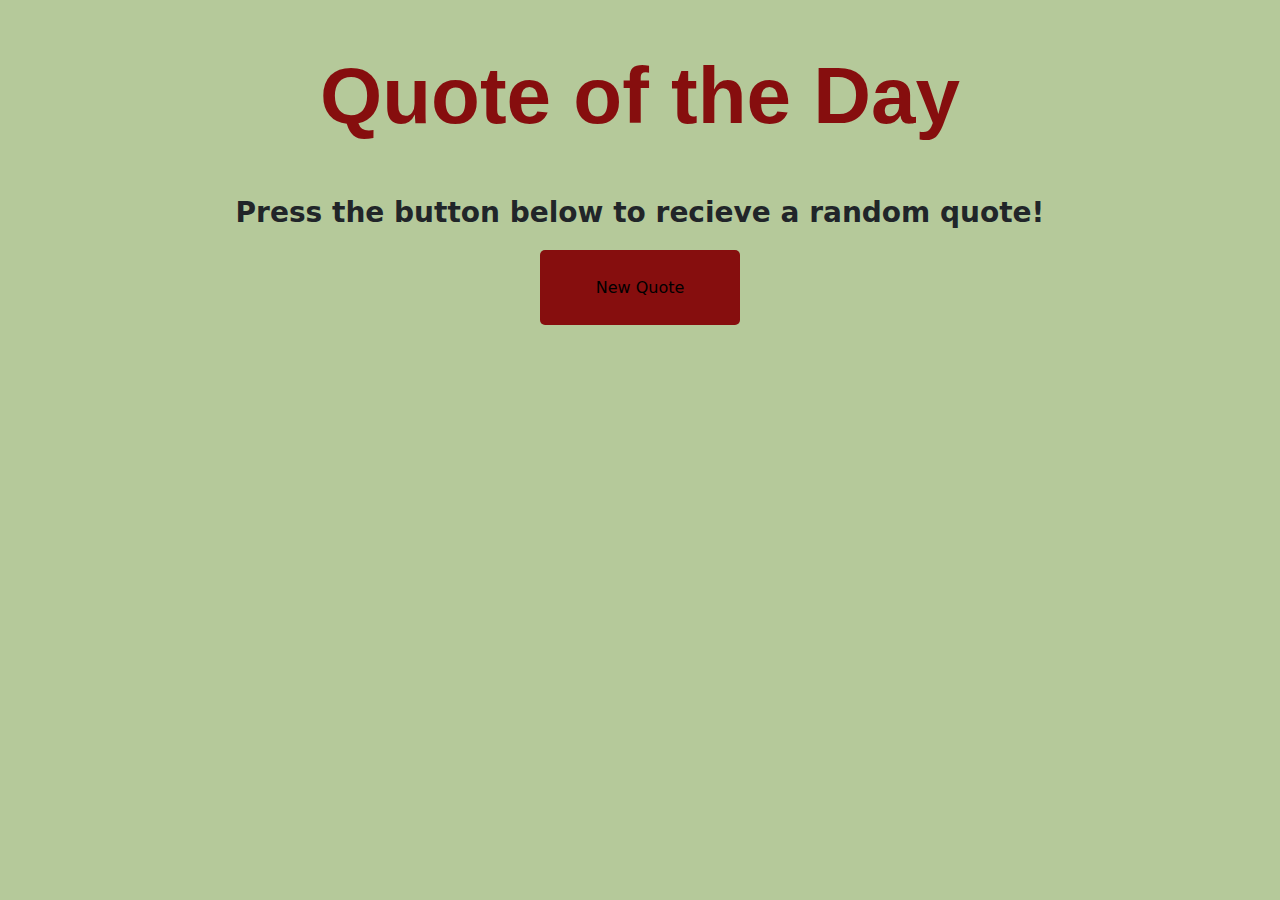
<file: index.html>
<!DOCTYPE html>
<html lang="en">

<head>

    <link rel="stylesheet" href="css/all.min.css">
    <link rel="stylesheet" href="css/bootstrap.min.css.map">
    <link rel="stylesheet" href="css/bootstrap.min.css">
    <link rel="stylesheet" href="css/style.css">



    <meta charset="UTF-8">
    <meta name="viewport" content="width=device-width, initial-scale=1.0">
    <title>Qoute Random</title>
</head>

<body>

    

    <div class=" text-center py-5">
        
        <h1 class="fw-bold">Quote of the Day</h1>
        <p class="fs-3 mt-5 fw-semibold">Press the button below to recieve a random quote!</p>

        <button onclick="rndQuote()" class="     "> New Quote</button>
        <p class="quote m-4" id="test"></p>
    </div>



    <script src="js/main.js"></script>
</body>

</html>
</file>
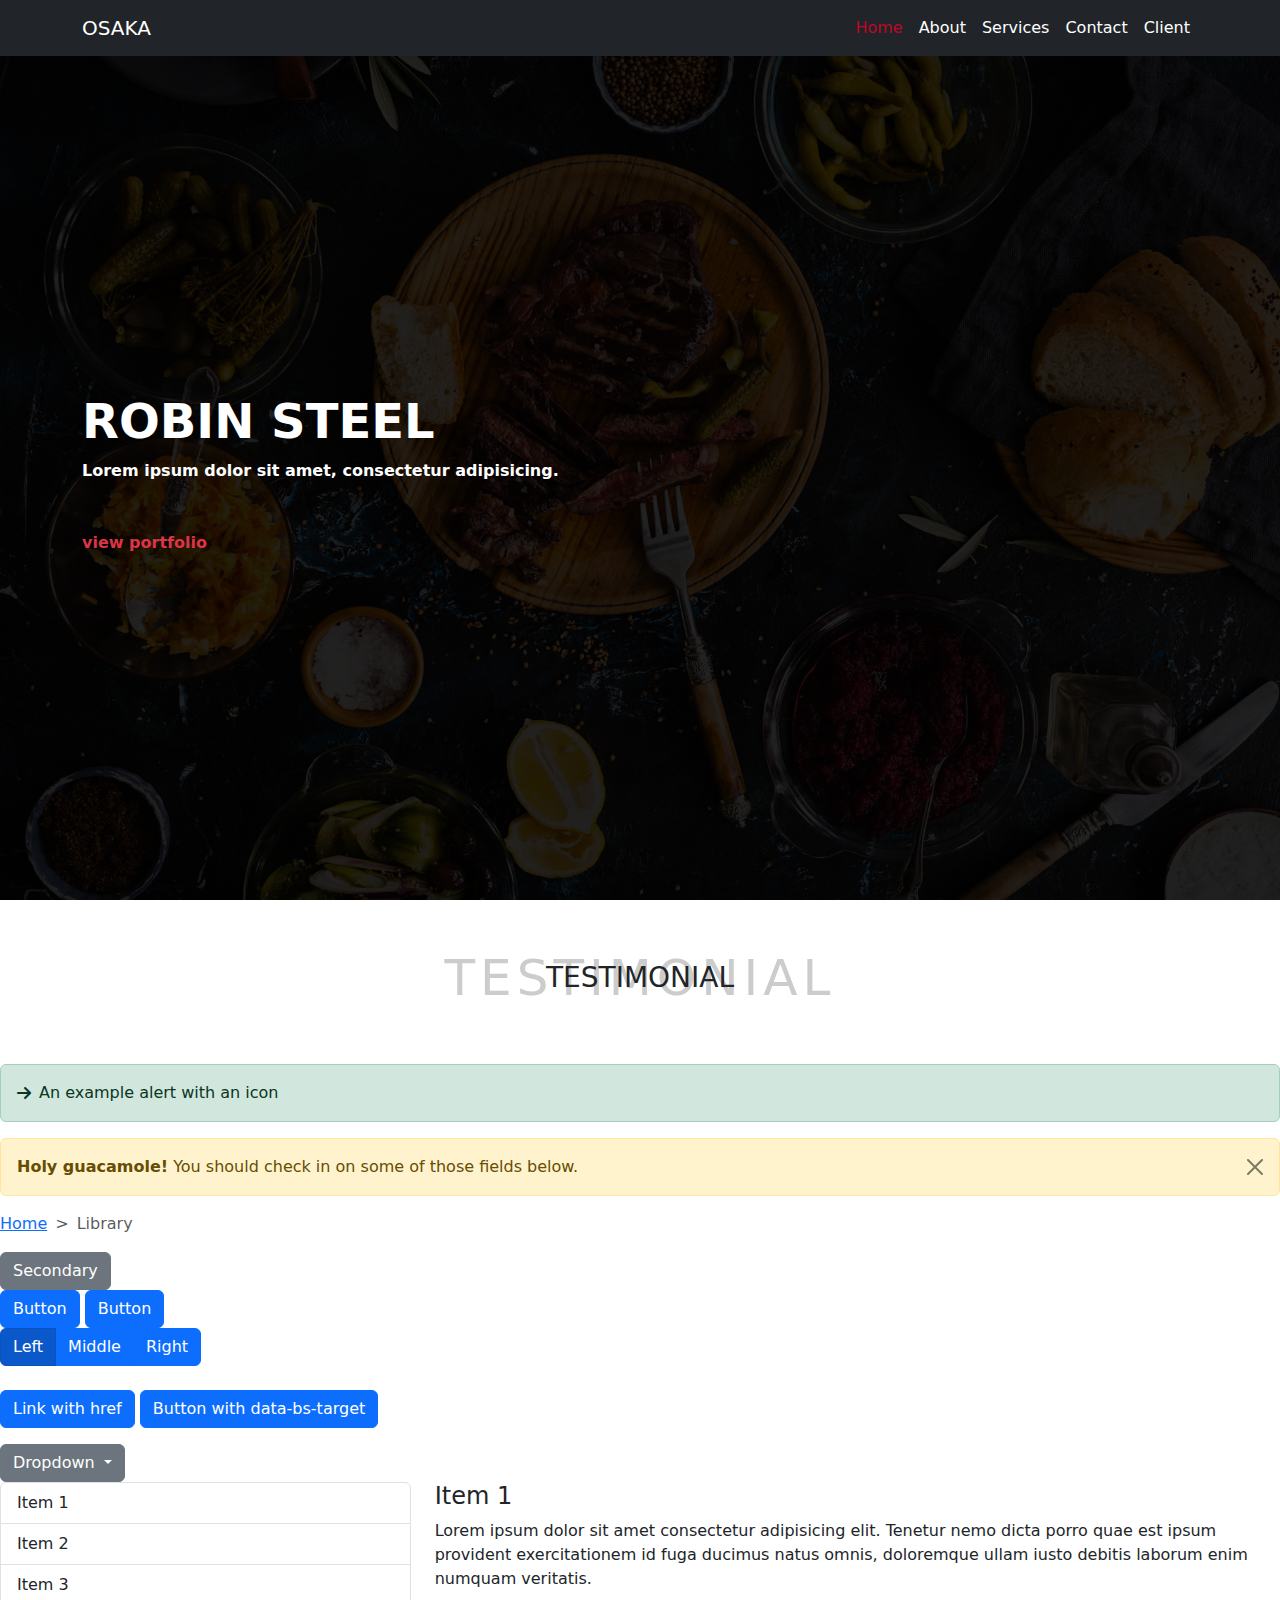
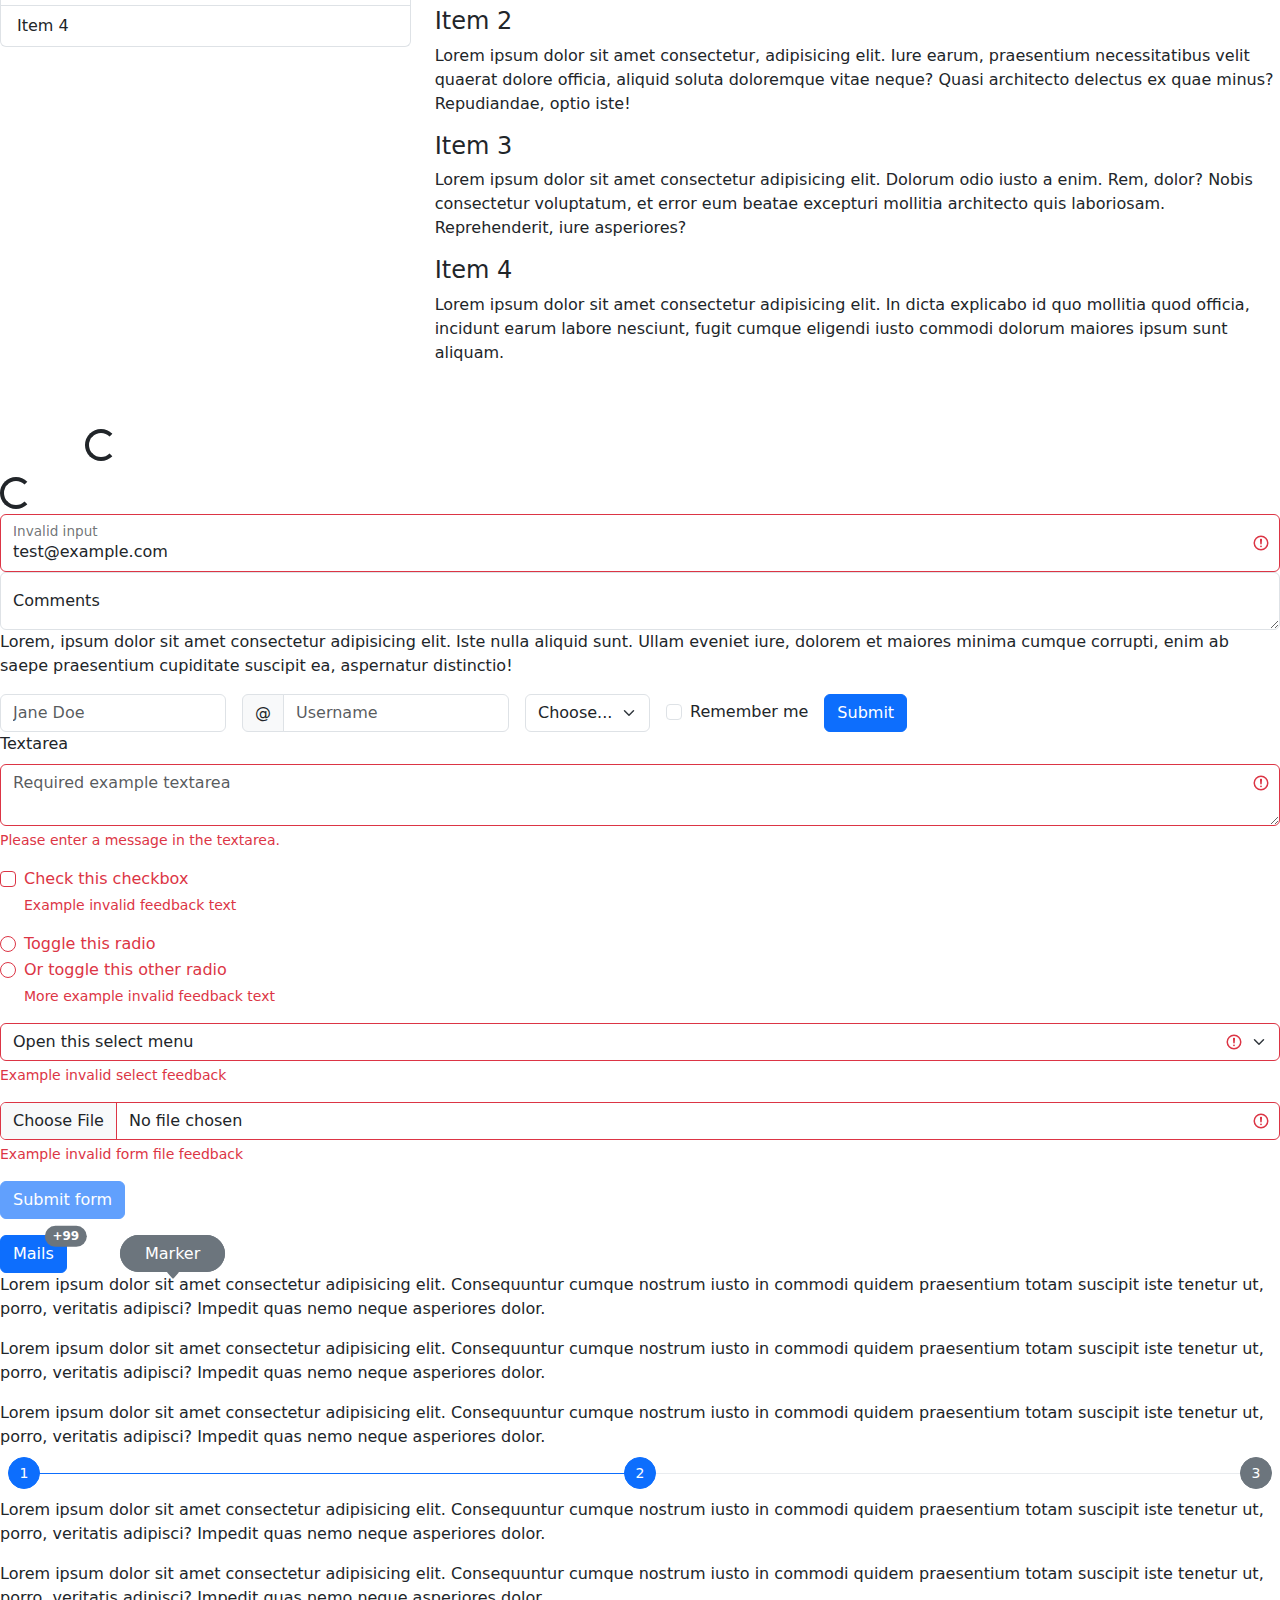
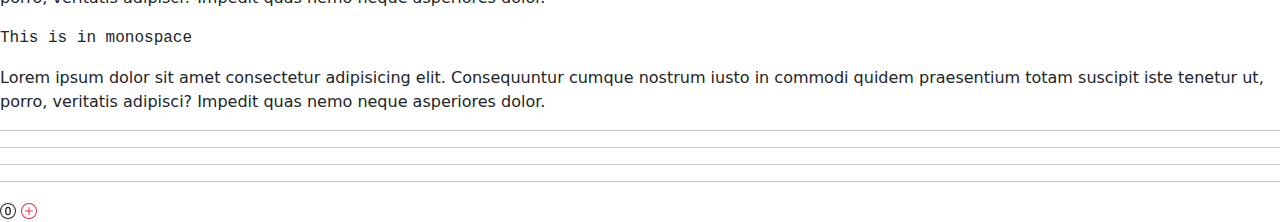
<file: bootstraPp/bootstrap/index.html>
<html>

<head>



  <link rel="stylesheet" href="css/all.min.css">
  <link rel="stylesheet" href="css/bootstrap.min.css">
  <link rel="stylesheet" href="css/style.css">

  <script src="js/bootstrap.bundle.min.js"></script>
</head>

<body>
  <!-- ---------------------------------Nav Bar------------------------------------------------------------- -->

  <section class="home d-flex align-items-center position-relative" id="home">
    <nav class="navbar fixed-top navbar-expand-lg bg-dark">
      <div class="container">
        <a class="navbar-brand text-uppercase text-white" href="#">Osaka</a>
        <button class="navbar-toggler" type="button" data-bs-toggle="collapse" data-bs-target="#navbarSupportedContent"
          aria-controls="navbarSupportedContent" aria-expanded="false" aria-label="Toggle navigation">
          <span class="navbar-toggler-icon"></span>
        </button>
        <div class="collapse navbar-collapse" id="navbarSupportedContent">
          <ul class="navbar-nav ms-auto mb-2 mb-lg-0">
            <li class="nav-item">
              <a class="nav-link active" aria-current="page" href="#">Home</a>
            </li>
            <li class="nav-item">
              <a class="nav-link" href="#">About </a>
            </li>
            <li class="nav-item">
              <a class="nav-link" href="#">Services</a>
            </li>
            <li class="nav-item">
              <a class="nav-link" href="#">Contact</a>
            </li>
            <li class="nav-item">
              <a class="nav-link" href="#">Client</a>
            </li>
          </ul>
        </div>
      </div>
    </nav>
    <div class="container">
      <div class="parent-content">
        <div class="home-content mt-5">
          <h2 class="text-uppercase fw-bold text-white fa-3x">robin steel</h2>
          <p class="fw-bold text-white mb-5">Lorem ipsum dolor sit amet, consectetur adipisicing.</p>
          <a href="#" class="fw-bold text-decoration-none text-danger">view portfolio</a>
        </div>
      </div>
    </div>

   

  </section>

  <section class="testimonial">
    <div class="container py-5">
      <div class="heading text-uppercase position-relative d-flex justify-content-center align-items-center">
        <h2>Testimonial</h2>
        <h3 class="position-absolute">Testimonial</h3>
      </div>
    </div>




  </section>


  <div class="alert alert-success d-flex align-items-center" role="alert">
    <i class="fa-solid fa-arrow-right me-2"></i>
    <div>
      An example alert with an icon
    </div>
  </div>

  <div class="alert alert-warning alert-dismissible fade show" role="alert">
    <strong>Holy guacamole!</strong> You should check in on some of those fields below.
    <button type="button" class="btn-close" data-bs-dismiss="alert" aria-label="Close"></button>
  </div>


  <nav style="--bs-breadcrumb-divider: '>';" aria-label="breadcrumb">
    <ol class="breadcrumb">
      <li class="breadcrumb-item"><a href="#">Home</a></li>
      <li class="breadcrumb-item active" aria-current="page">Library</li>
    </ol>
  </nav>

  <button type="button" class="btn btn-secondary ">Secondary</button>

  <div class="d-grid gap-2 d-md-block">
    <button class="btn btn-primary" type="button">Button</button>
    <button class="btn btn-primary" type="button">Button</button>
  </div>

  <div class="btn-group" role="group" aria-label="Basic example">
    <button type="button" class="btn btn-primary active">Left</button>
    <button type="button" class="btn btn-primary">Middle</button>
    <button type="button" class="btn btn-primary">Right</button>
  </div>



  <p class="mt-4">
    <a class="btn btn-primary" data-bs-toggle="collapse" href="#collapseExample" role="button" aria-expanded="false" aria-controls="collapseExample">
      Link with href
    </a>
    <button class="btn btn-primary" type="button" data-bs-toggle="collapse" data-bs-target="#collapseExample" aria-expanded="false" aria-controls="collapseExample">
      Button with data-bs-target
    </button>
  </p>
  <div class="collapse collapse-horizontal" id="collapseExample" >
    <div class="card card-body">
      Some placeholder content for the collapse component. This panel is hidden by default but revealed when the user activates the relevant trigger.
    </div>
  </div>
  
  

  <div class="dropdown">
    <button class="btn btn-secondary dropdown-toggle" type="button" data-bs-toggle="dropdown" aria-expanded="false">
      Dropdown
    </button>
    <ul class="dropdown-menu">
      <li><button class="dropdown-item-text border-0 bg-transparent cur" type="button">Action</button></li>
      <li><button class="dropdown-item" type="button">Action</button></li>
      <li><button class="dropdown-item" type="button">Another action</button></li>
      <li><button class="dropdown-item" type="button">Something else here</button></li>
    </ul>
  </div>



  <div class="row">
    <div class="col-4">
      <div id="list-example" class="list-group">
        <a class="list-group-item list-group-item-action" href="#list-item-1">Item 1</a>
        <a class="list-group-item list-group-item-action" href="#list-item-2">Item 2</a>
        <a class="list-group-item list-group-item-action" href="#list-item-3">Item 3</a>
        <a class="list-group-item list-group-item-action" href="#list-item-4">Item 4</a>
      </div>
    </div>
    <div class="col-8">
      <div data-bs-spy="scroll" data-bs-target="#list-example" data-bs-smooth-scroll="true" class="scrollspy-example" tabindex="0">
        <h4 id="list-item-1">Item 1</h4>
        <p>Lorem ipsum dolor sit amet consectetur adipisicing elit. Tenetur nemo dicta porro quae est ipsum provident exercitationem id fuga ducimus natus omnis, doloremque ullam iusto debitis laborum enim numquam veritatis.</p>
        <h4 id="list-item-2">Item 2</h4>
        <p>Lorem ipsum dolor sit amet consectetur, adipisicing elit. Iure earum, praesentium necessitatibus velit quaerat dolore officia, aliquid soluta doloremque vitae neque? Quasi architecto delectus ex quae minus? Repudiandae, optio iste!</p>
        <h4 id="list-item-3">Item 3</h4>
        <p>Lorem ipsum dolor sit amet consectetur adipisicing elit. Dolorum odio iusto a enim. Rem, dolor? Nobis consectetur voluptatum, et error eum beatae excepturi mollitia architecto quis laboriosam. Reprehenderit, iure asperiores?</p>
        <h4 id="list-item-4">Item 4</h4>
        <p>Lorem ipsum dolor sit amet consectetur adipisicing elit. In dicta explicabo id quo mollitia quod officia, incidunt earum labore nesciunt, fugit cumque eligendi iusto commodi dolorum maiores ipsum sunt aliquam.</p>
      </div>
    </div>
  </div>


  <div class="spinner-border" role="status">
    <span class="visually-hidden">Loading...</span>
  </div>

  <div class="spinner-border m-5" role="status">
    <span class="visually-hidden">Loading...</span>
  </div>


  <form class="form-floating">
    <input type="email" class="form-control is-invalid" id="floatingInputInvalid" placeholder="name@example.com" value="test@example.com">
    <label for="floatingInputInvalid">Invalid input</label>
  </form>


  <div class="form-floating">
    <textarea class="form-control" placeholder="Leave a comment here" id="floatingTextarea"></textarea>
    <label for="floatingTextarea">Comments</label>
  </div>
  <p>Lorem, ipsum dolor sit amet consectetur adipisicing elit. Iste nulla aliquid sunt. Ullam eveniet iure, dolorem et maiores minima cumque corrupti, enim ab saepe praesentium cupiditate suscipit ea, aspernatur distinctio!</p>

  <form class="row gy-2 gx-3 align-items-center">
    <div class="col-auto">
      <label class="visually-hidden" for="autoSizingInput">Name</label>
      <input type="text" class="form-control" id="autoSizingInput" placeholder="Jane Doe">
    </div>
    <div class="col-auto">
      <label class="visually-hidden" for="autoSizingInputGroup">Username</label>
      <div class="input-group">
        <div class="input-group-text">@</div>
        <input type="text" class="form-control" id="autoSizingInputGroup" placeholder="Username">
      </div>
    </div>
    <div class="col-auto">
      <label class="visually-hidden" for="autoSizingSelect">Preference</label>
      <select class="form-select" id="autoSizingSelect">
        <option selected>Choose...</option>
        <option value="1">One</option>
        <option value="2">Two</option>
        <option value="3">Three</option>
      </select>
    </div>
    <div class="col-auto">
      <div class="form-check">
        <input class="form-check-input" type="checkbox" id="autoSizingCheck">
        <label class="form-check-label" for="autoSizingCheck">
          Remember me
        </label>
      </div>
    </div>
    <div class="col-auto">
      <button type="submit" class="btn btn-primary">Submit</button>
    </div>
  </form>





  <form class="was-validated">
    <div class="mb-3">
      <label for="validationTextarea" class="form-label">Textarea</label>
      <textarea class="form-control " id="validationTextarea" placeholder="Required example textarea"  required></textarea>
      <div class="invalid-feedback">
        Please enter a message in the textarea.
      </div>
    </div>
  
    <div class="form-check mb-3">
      <input type="checkbox" class="form-check-input" id="validationFormCheck1" required>
      <label class="form-check-label" for="validationFormCheck1">Check this checkbox</label>
      <div class="invalid-feedback">Example invalid feedback text</div>
    </div>
  
    <div class="form-check">
      <input type="radio" class="form-check-input" id="validationFormCheck2" name="radio-stacked" required>
      <label class="form-check-label" for="validationFormCheck2">Toggle this radio</label>
    </div>
    <div class="form-check mb-3">
      <input type="radio" class="form-check-input" id="validationFormCheck3" name="radio-stacked" required>
      <label class="form-check-label" for="validationFormCheck3">Or toggle this other radio</label>
      <div class="invalid-feedback">More example invalid feedback text</div>
    </div>
  
    <div class="mb-3">
      <select class="form-select" required aria-label="select example">
        <option value="">Open this select menu</option>
        <option value="1">One</option>
        <option value="2">Two</option>
        <option value="3">Three</option>
      </select>
      <div class="invalid-feedback">Example invalid select feedback</div>
    </div>
  
    <div class="mb-3">
      <input type="file" class="form-control" aria-label="file example" required>
      <div class="invalid-feedback">Example invalid form file feedback</div>
    </div>
  
    <div class="mb-3">
      <button class="btn btn-primary" type="submit" disabled>Submit form</button>
    </div>
  </form>


  <button type="button" class="btn btn-primary position-relative">
    Mails <span class="position-absolute top-0 start-100 translate-middle  badge rounded-pill bg-secondary">+99 <span class="visually-hidden">unread messages</span></span>
  </button>

  <div class="position-relative py-2 ms-5 px-4 text-bg-secondary border border-secondary rounded-pill d-inline">
    Marker <svg width="1em" height="1em" viewBox="0 0 16 16" class="position-absolute top-100 start-50 translate-middle mt-1" fill="var(--bs-secondary)" xmlns="http://www.w3.org/2000/svg"><path d="M7.247 11.14L2.451 5.658C1.885 5.013 2.345 4 3.204 4h9.592a1 1 0 0 1 .753 1.659l-4.796 5.48a1 1 0 0 1-1.506 0z"/></svg>
  </div>
<p>Lorem ipsum dolor sit amet consectetur adipisicing elit. Consequuntur cumque nostrum iusto in commodi quidem praesentium totam suscipit iste tenetur ut, porro, veritatis adipisci? Impedit quas nemo neque asperiores dolor.</p>
<p>Lorem ipsum dolor sit amet consectetur adipisicing elit. Consequuntur cumque nostrum iusto in commodi quidem praesentium totam suscipit iste tenetur ut, porro, veritatis adipisci? Impedit quas nemo neque asperiores dolor.</p>
<p>Lorem ipsum dolor sit amet consectetur adipisicing elit. Consequuntur cumque nostrum iusto in commodi quidem praesentium totam suscipit iste tenetur ut, porro, veritatis adipisci? Impedit quas nemo neque asperiores dolor.</p>


<div class="position-relative m-4">
  <div class="progress" role="progressbar" aria-label="Progress" aria-valuenow="50" aria-valuemin="0" aria-valuemax="100" style="height: 1px;">
    <div class="progress-bar" style="width: 50%"></div>
  </div>
  <button type="button" class="position-absolute top-0 start-0 translate-middle btn btn-sm btn-primary rounded-pill" style="width: 2rem; height:2rem;">1</button>
  <button type="button" class="position-absolute top-0 start-50 translate-middle btn btn-sm btn-primary rounded-pill" style="width: 2rem; height:2rem;">2</button>
  <button type="button" class="position-absolute top-0 start-100 translate-middle btn btn-sm btn-secondary rounded-pill" style="width: 2rem; height:2rem;">3</button>
</div>
<p>Lorem ipsum dolor sit amet consectetur adipisicing elit. Consequuntur cumque nostrum iusto in commodi quidem praesentium totam suscipit iste tenetur ut, porro, veritatis adipisci? Impedit quas nemo neque asperiores dolor.</p>
<p>Lorem ipsum dolor sit amet consectetur adipisicing elit. Consequuntur cumque nostrum iusto in commodi quidem praesentium totam suscipit iste tenetur ut, porro, veritatis adipisci? Impedit quas nemo neque asperiores dolor.</p>



<p class="font-monospace">This is in monospace</p>
<p>Lorem ipsum dolor sit amet consectetur adipisicing elit. Consequuntur cumque nostrum iusto in commodi quidem praesentium totam suscipit iste tenetur ut, porro, veritatis adipisci? Impedit quas nemo neque asperiores dolor.</p>
<hr>
<hr>
<hr>
<hr>
<!-- bootstrap icon -->
<svg xmlns="http://www.w3.org/2000/svg" width="16" height="16" fill="currentColor" class="bi bi-0-circle" viewBox="0 0 16 16">
  <path d="M7.988 12.158c-1.851 0-2.941-1.57-2.941-3.99V7.84c0-2.408 1.101-3.996 2.965-3.996 1.857 0 2.935 1.57 2.935 3.996v.328c0 2.408-1.101 3.99-2.959 3.99ZM8 4.951c-1.008 0-1.629 1.09-1.629 2.895v.31c0 1.81.627 2.895 1.629 2.895s1.623-1.09 1.623-2.895v-.31c0-1.8-.621-2.895-1.623-2.895Z"/>
  <path d="M16 8A8 8 0 1 1 0 8a8 8 0 0 1 16 0ZM1 8a7 7 0 1 0 14 0A7 7 0 0 0 1 8Z"/>
</svg>


<svg xmlns="http://www.w3.org/2000/svg" width="16" height="16" fill="currentColor" class="bi bi-plus-circle text-danger" viewBox="0 0 16 16">
  <path d="M8 15A7 7 0 1 1 8 1a7 7 0 0 1 0 14zm0 1A8 8 0 1 0 8 0a8 8 0 0 0 0 16z"/>
  <path d="M8 4a.5.5 0 0 1 .5.5v3h3a.5.5 0 0 1 0 1h-3v3a.5.5 0 0 1-1 0v-3h-3a.5.5 0 0 1 0-1h3v-3A.5.5 0 0 1 8 4z"/>
</svg>








</body>

</html>
</file>
<file: css/style.css>
body{
    background-color: #B5C99A;
}
#test{

    font-size:40px ;
}

h1{
    font-size: 80px;
    font-family: Impact, Haettenschweiler, 'Arial Narrow Bold', sans-serif;
    color: hsl(0, 81%, 29%);
}

button{
    width: 200px;
    height: 75px;
    background-color: hsl(0, 81%, 29%);
    border: none;
    border-radius: 5px;
}
button:hover{
    background-color: hsl(0, 81%, 45%);;
}
</file>
<file: bootstraPp/bootstrap/css/style.css>
:root{

--main-color:rgb(189, 8, 38);

}

body{
    margin: 0;

}

*{
    margin: 0;
    padding: 0;
    box-sizing: border-box;
}
.home{
    background-image:linear-gradient(rgba(0,0,0,0.7),rgba(0,0,0,0.7)), url(../images/bg.jpg);
    background-color: gray;
    background-size: cover;
    background-position: center center;
    height: 100vh;
}

.nav-link {
    color: white;
    position: relative;
    transition:all 1s;
}

.nav-link::after{
    content: '';
    position: absolute;
    width: 0%;
    height: 2px;
    background-color: var(--main-color);
    bottom: 0;
    left: 8px;
    transition: width 0.5s;
}
.nav-link:hover::after{
    width: 70%;
}
.nav-link:hover{
    color: var(--main-color);
}
.navbar-nav .nav-link.active{
    color: var(--main-color);
}

.heading h2{
    font-size: 50px;
    color: #ccc;
    letter-spacing: 5px;

}


.alert-red{
    background-color: red;
}
</file>
